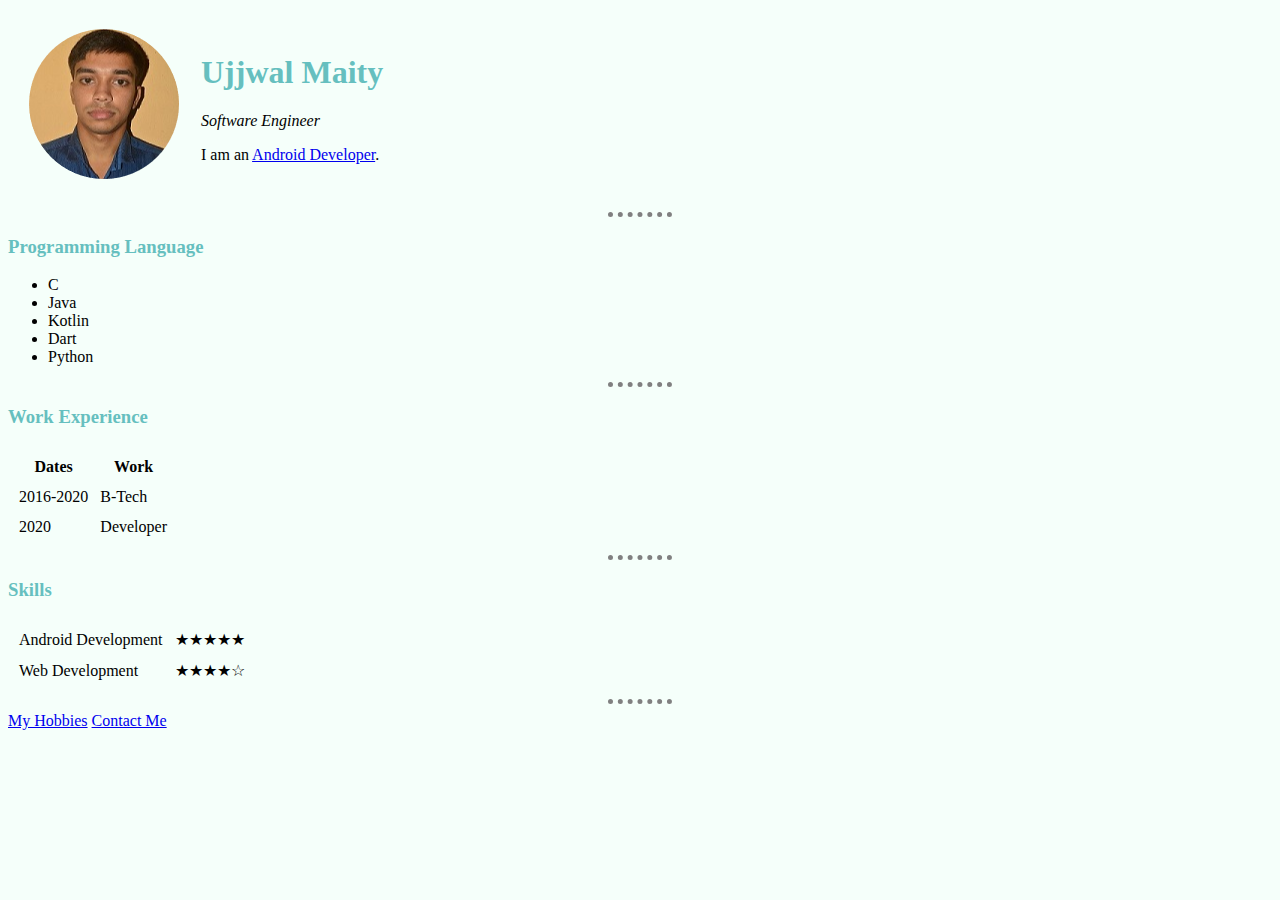
<file: index.html>
<!DOCTYPE html>
<html lang="en" dir="ltr">

<head>
  <meta charset="utf-8">
  <title>Ujjwal's Personal Site</title>

  <link rel="stylesheet" href="css/styles.css">
  <style>
    hr {
      border-style: none;
      border-top-style: dotted;
      border-color: grey;
      border-width: 5px;
      width: 5%;
    }
  </style>
</head>

<body style="background-color: mintcream;">
  <table cellspacing='20'>
    <tr>
      <td><img src="images/profile_image.png" alt="ujjwal profile picture"></td>
      <td>
        <h1>Ujjwal Maity</h1>
        <p><em>Software Engineer</em></p>
        <p>I am an <a href="https://github.com/ujjwalmaity">Android Developer</a>.</p>
      </td>
    </tr>
  </table>

  <hr>

  <h3>Programming Language</h3>
  <ul>
    <li>C</li>
    <li>Java</li>
    <li>Kotlin</li>
    <li>Dart</li>
    <li>Python</li>
  </ul>

  <hr>

  <h3>Work Experience</h3>
  <table cellspacing="10">
    <thead>
      <tr>
        <th>Dates</th>
        <th>Work</th>
      </tr>
    </thead>
    <tbody>
      <tr>
        <td>2016-2020</td>
        <td>B-Tech</td>
      </tr>
      <tr>
        <td>2020</td>
        <td>Developer</td>
      </tr>
    </tbody>
    <tfoot></tfoot>
  </table>

  <hr>

  <h3>Skills</h3>
  <table cellspacing="10">
    <tr>
      <td>Android Development</td>
      <td>&#9733;&#9733;&#9733;&#9733;&#9733;</td>
    </tr>
    <tr>
      <td>Web Development</td>
      <td>&#9733;&#9733;&#9733;&#9733;&#9734;</td>
    </tr>
  </table>

  <hr>

  <a href="hobbies.html">My Hobbies</a>
  <a href="contact-me.html">Contact Me</a>
</body>

</html>
</file>
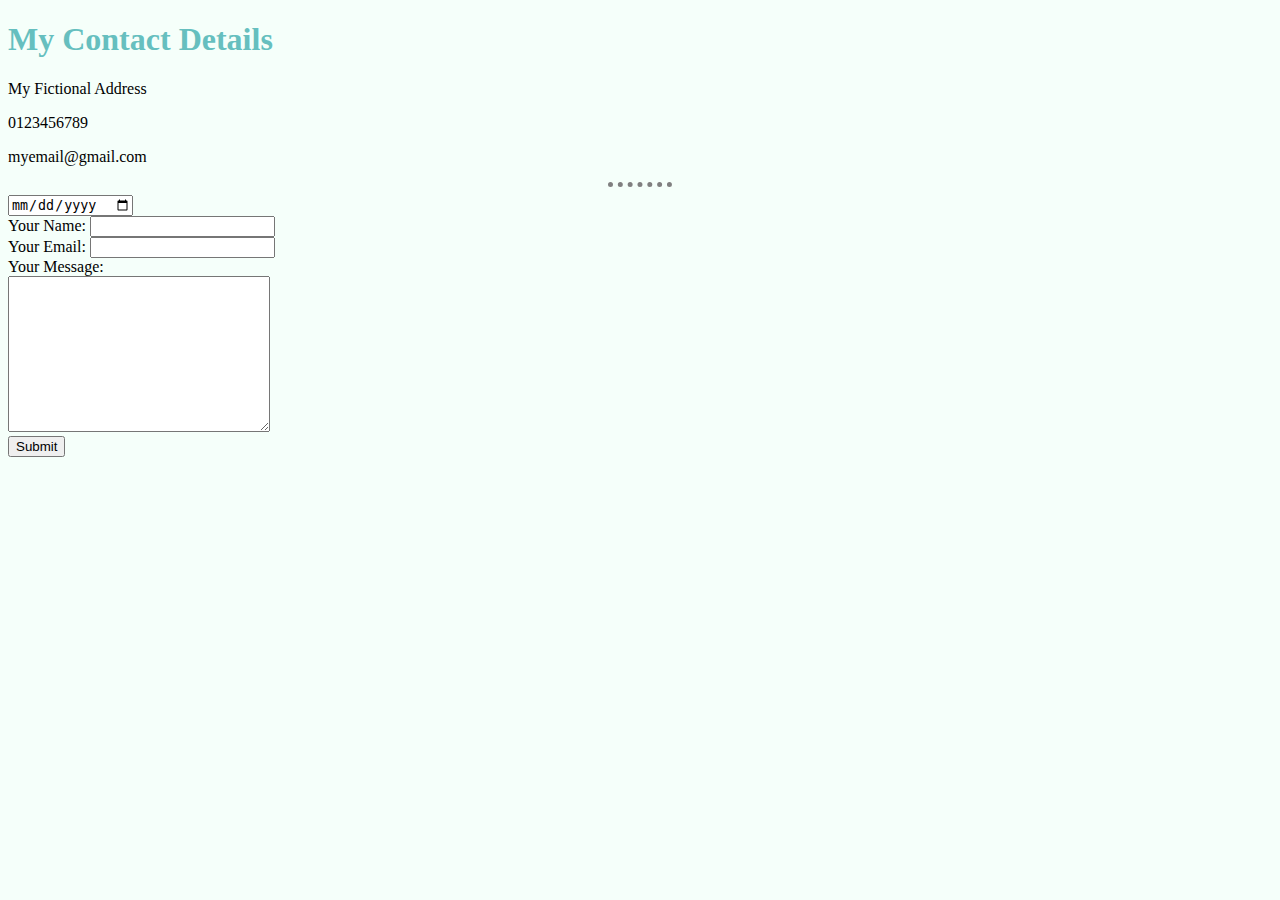
<file: contact-me.html>
<!DOCTYPE html>
<html lang="en" dir="ltr">

<head>
  <meta charset="utf-8">
  <title>Contact Me</title>
  <link rel="stylesheet" href="css/styles.css">
</head>

<body>
  <h1>My Contact Details</h1>
  <p>My Fictional Address</p>
  <p>0123456789</p>
  <p>myemail@gmail.com</p>

  <hr>

  <input type="date">
  <form action="mailto:myemail@gmail.com" method="post" enctype="text/plain">
    <label>Your Name:</label>
    <input type="text" name="yourName" value=""><br>
    <label>Your Email:</label>
    <input type="email" name="yourEmail" value=""><br>
    <label>Your Message:</label><br>
    <textarea name="yourMessage" rows="10" cols="30"></textarea><br>
    <input type="submit">
  </form>
</body>

</html>
</file>
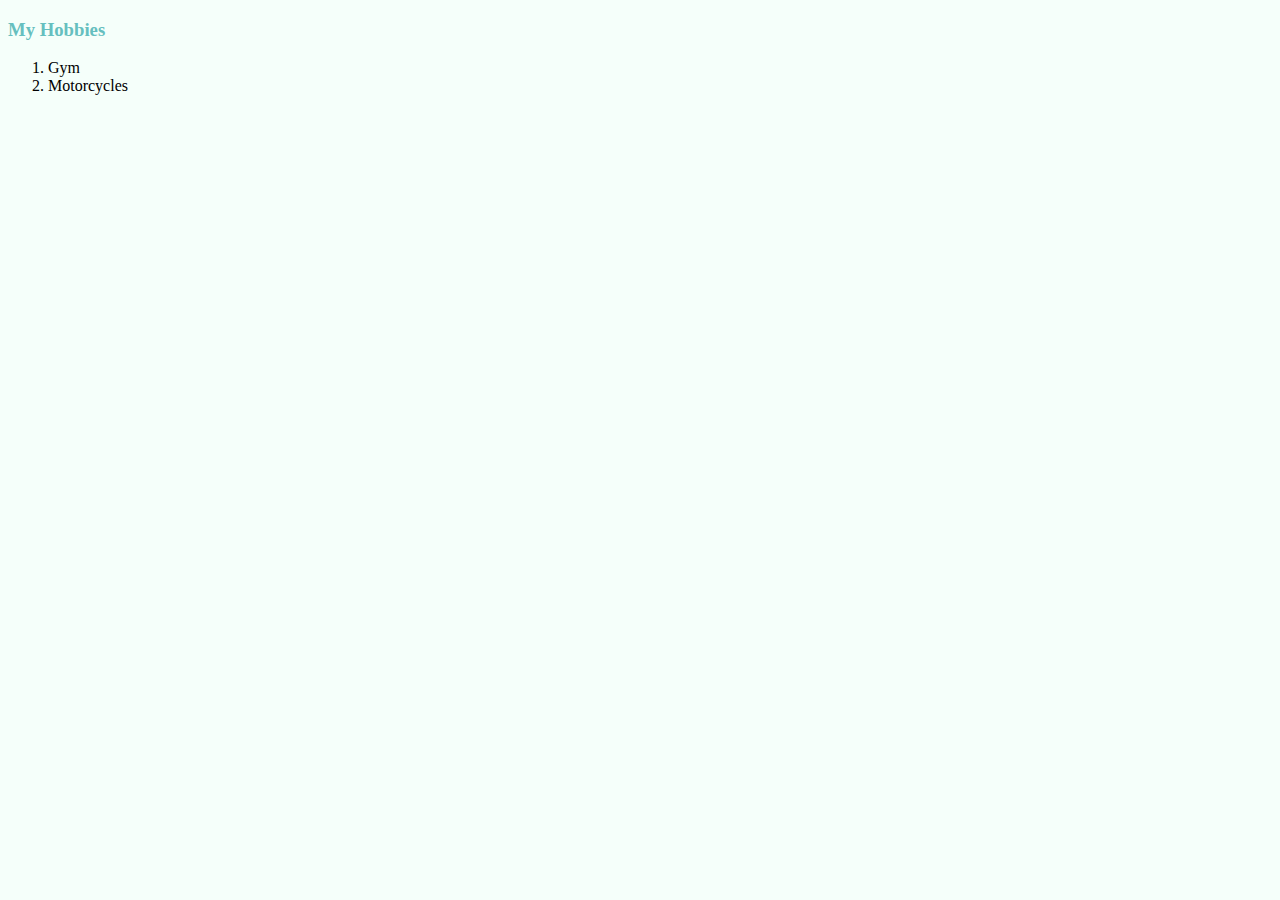
<file: hobbies.html>
<!DOCTYPE html>
<html lang="en" dir="ltr">

<head>
  <meta charset="utf-8">
  <title>My Hobbies</title>
  <link rel="stylesheet" href="css/styles.css">
</head>

<body>
  <h3>My Hobbies</h3>
  <ol>
    <li>Gym</li>
    <li>Motorcycles</li>
  </ol>
</body>

</html>
</file>
<file: css/styles.css>
body {
  background-color: mintcream;
}

hr {
  border-style: none;
  border-top-style: dotted;
  border-color: grey;
  border-width: 5px;
  width: 5%;
}

h1,
h3 {
  color: #66bfbf;
}
</file>
